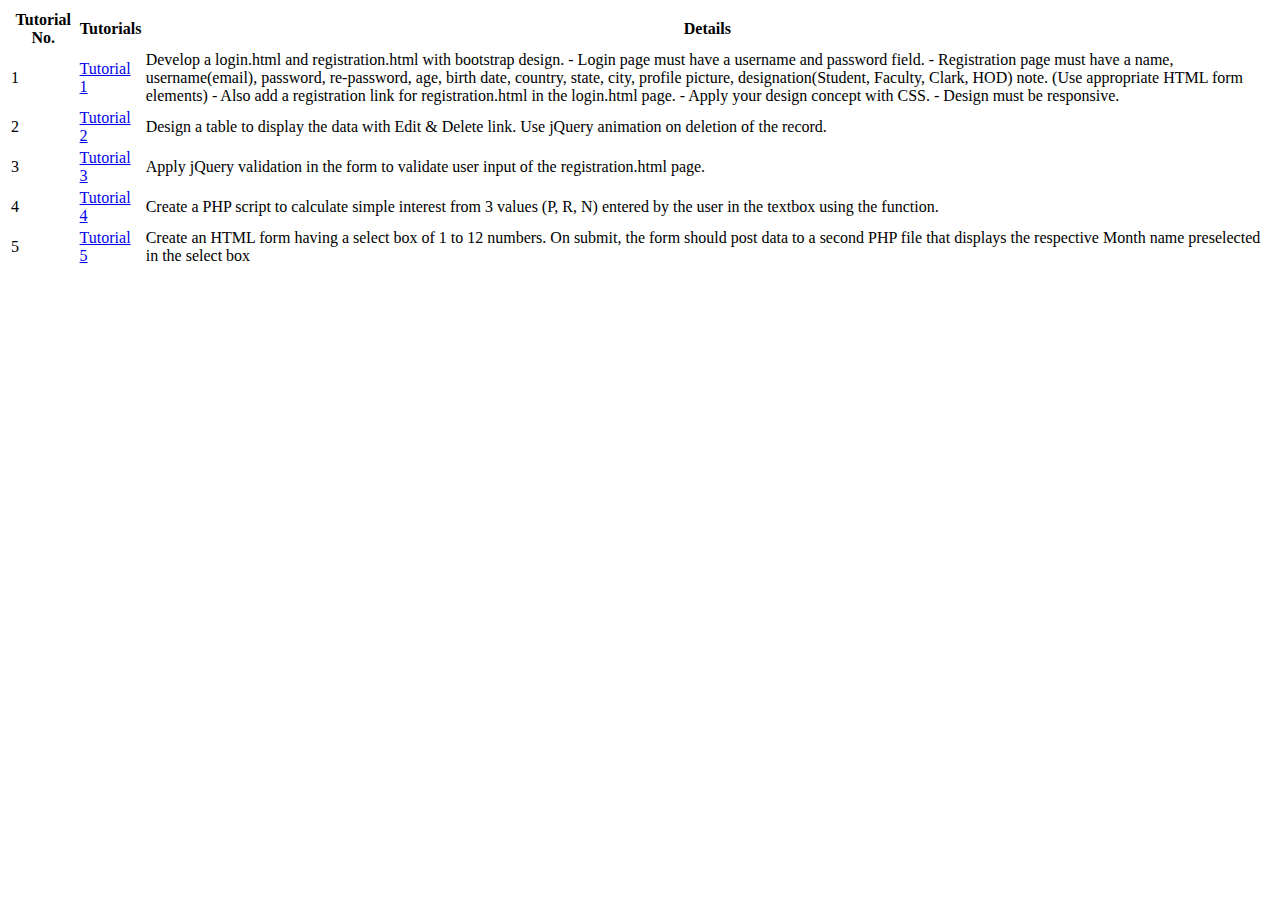
<file: tutorials/index.html>
<!doctype html>
<html lang="en">

<head>
    <!-- Required meta tags -->
    <meta charset="utf-8">
    <meta name="viewport" content="width=device-width, initial-scale=1">

    <!-- Bootstrap CSS -->
    <link href="https://cdn.jsdelivr.net/npm/bootstrap@5.1.3/dist/css/bootstrap.min.css" rel="stylesheet"
        integrity="sha384-1BmE4kWBq78iYhFldvKuhfTAU6auU8tT94WrHftjDbrCEXSU1oBoqyl2QvZ6jIW3" crossorigin="anonymous">
    <link rel="stylesheet" href="https://cdn.datatables.net/1.11.3/css/jquery.dataTables.min.css">

    <title>Tutorials</title>
    
</head>
<body>
    <div class="container mt-5">
        <div class="row modify-content-center">
            <div class="col">
                <table class="table" id="myTable">
                    <thead class="table-primary">
                        <tr>
                            <th>
                                Tutorial No.
                            </th>
                            <th>
                                Tutorials
                            </th>
                            <th>
                                Details
                            </th>
                        </tr>
                    </thead>
                        <tr>
                        <td>
                            1
                        </td>
                        <td>
                            <a href="tutorial01/index.html" target="_blank">Tutorial 1</a>
                        </td>
                        <td>
                            Develop a login.html and registration.html with bootstrap design. 
                            - Login page must have a username and password field. 
                            - Registration page must have a name, username(email), password, re-password, age, birth date, country,  state, city, profile picture, designation(Student, Faculty, Clark, HOD) note. (Use appropriate HTML form  elements) 
                            - Also add a registration link for registration.html in the login.html page. 
                            - Apply your design concept with CSS. 
                            - Design must be responsive.
                        </td>
                    </tr>
                    <tr>
                        <td>
                            2
                        </td>
                        <td>
                            <a href="tutorial02/index.html" target="_blank">Tutorial 2</a>
                        </td>
                        <td>
                            Design a table to display the data with Edit & Delete link. Use jQuery animation on deletion of the record.
                        </td>
                    </tr>
                    <tr>
                        <td>
                            3
                        </td>
                        <td>
                            <a href="tutorial03/registration.html" target="_blank">Tutorial 3</a>
                        </td>
                        <td>
                            Apply jQuery validation in the form to validate user input of the registration.html page.
                        </td>
                    </tr>
                    <tr>
                        <td>
                            4
                        </td>
                        <td>
                            <a href="tutorial04/index.html" target="_blank">Tutorial 4</a>
                        </td>
                        <td>
                            Create a PHP script to calculate simple interest from 3 values (P, R, N) entered by the user in the textbox  using the function.
                        </td>
                    </tr>
                    <tr>
                        <td>
                            5
                        </td>
                        <td>
                            <a href="tutorial05/index.html" target="_blank">Tutorial 5</a>
                        </td>
                        <td>
                            Create an HTML form having a select box of 1 to 12 numbers. On submit, the form should post data to a  second PHP file that displays the respective Month name preselected in the select box
                        </td>
                    </tr>
                </table>
            </div>
        </div>
    </div>

    <script src="https://code.jquery.com/jquery-3.6.0.js" integrity="sha256-H+K7U5CnXl1h5ywQfKtSj8PCmoN9aaq30gDh27Xc0jk=" crossorigin="anonymous"></script>
        <script src="https://cdn.jsdelivr.net/npm/bootstrap@5.1.3/dist/js/bootstrap.bundle.min.js"
        integrity="sha384-ka7Sk0Gln4gmtz2MlQnikT1wXgYsOg+OMhuP+IlRH9sENBO0LRn5q+8nbTov4+1p"
        crossorigin="anonymous"></script>
    <script src="https://cdn.datatables.net/1.11.3/js/jquery.dataTables.min.js"></script>


    <script>
        $(document).ready( function () {
    $('#myTable').DataTable();
} );
    </script>
</body>

</html>
</file>
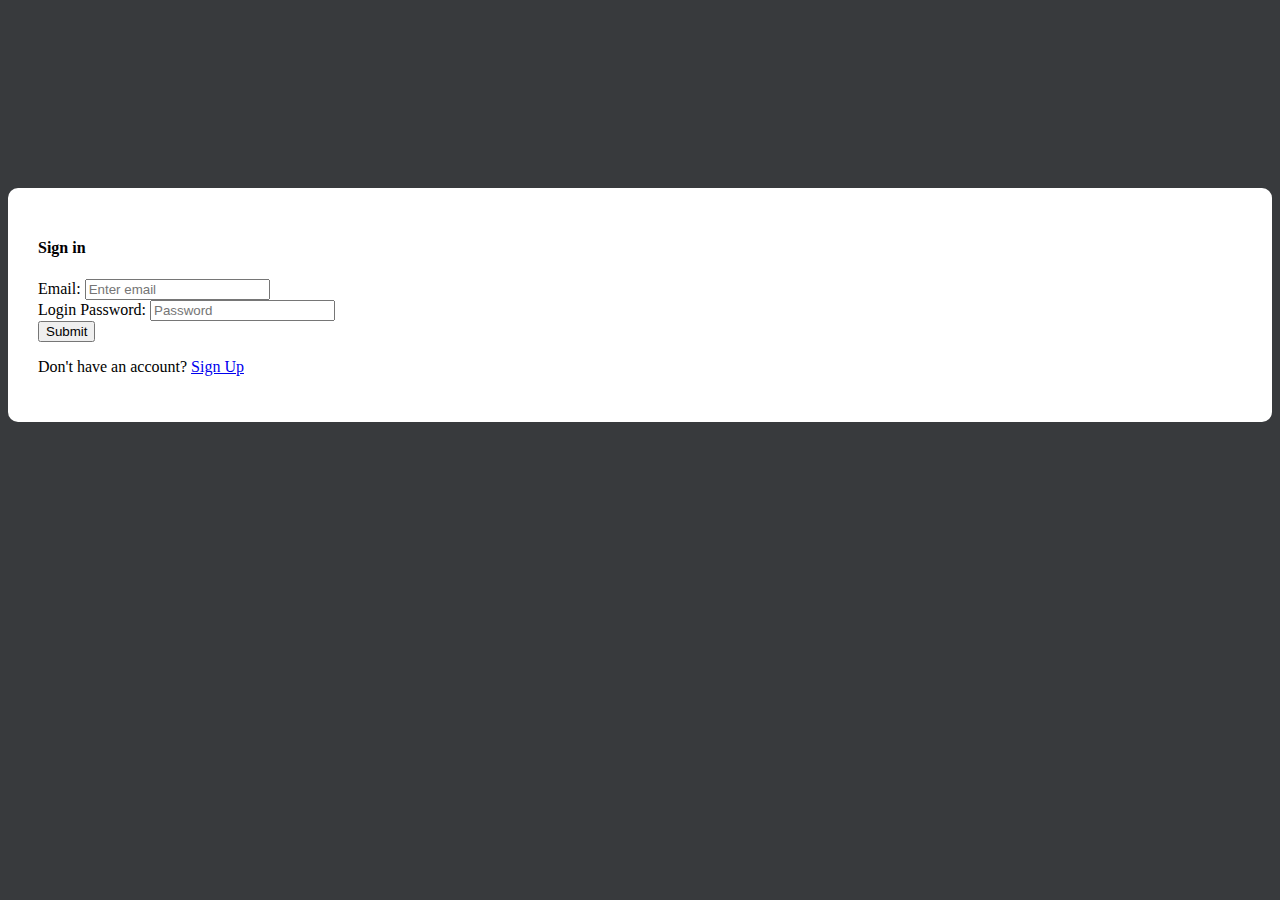
<file: tutorials/tutorial01/index.html>
<html>
<head>
 
    <meta charset="utf-8">
    <meta name="viewport" content="width=device-width, initial-scale=1, shrink-to-fit=no">
 
<link rel="stylesheet" href="https://stackpath.bootstrapcdn.com/bootstrap/4.1.3/css/bootstrap.min.css" integrity="sha384-MCw98/SFnGE8fJT3GXwEOngsV7Zt27NXFoaoApmYm81iuXoPkFOJwJ8ERdknLPMO" crossorigin="anonymous">
 <link rel="stylesheet" href="login_style.css">
</head>
 
<body>

  <section class="container-fluid">
  
    <section class="row justify-content-center">
      <section class="col-12 col-sm-6 col-md-4">
        <form class="form-container">
        <div class="form-group">
          <h4 class="text-center font-weight-bold"> Sign in </h4>
          <label for="InputEmail1">Email:</label>
           <input type="email" class="form-control" id="InputEmail1" aria-describeby="emailHelp" placeholder="Enter email" required="">
        </div>
        <div class="form-group">Login
          <label for="InputPassword1">Password:</label>
          <input type="password" class="form-control" id="InputPassword1" placeholder="Password" required="">
        </div>
        <button type="submit" class="btn btn-primary btn-block">Submit</button>
        <div class="form-footer">
          <p> Don't have an account? <a href="Registration.html">Sign Up</a></p>
          
        </div>
        </form>
      </section>
    </section>
  </section>
  </body>
</html>
</file>
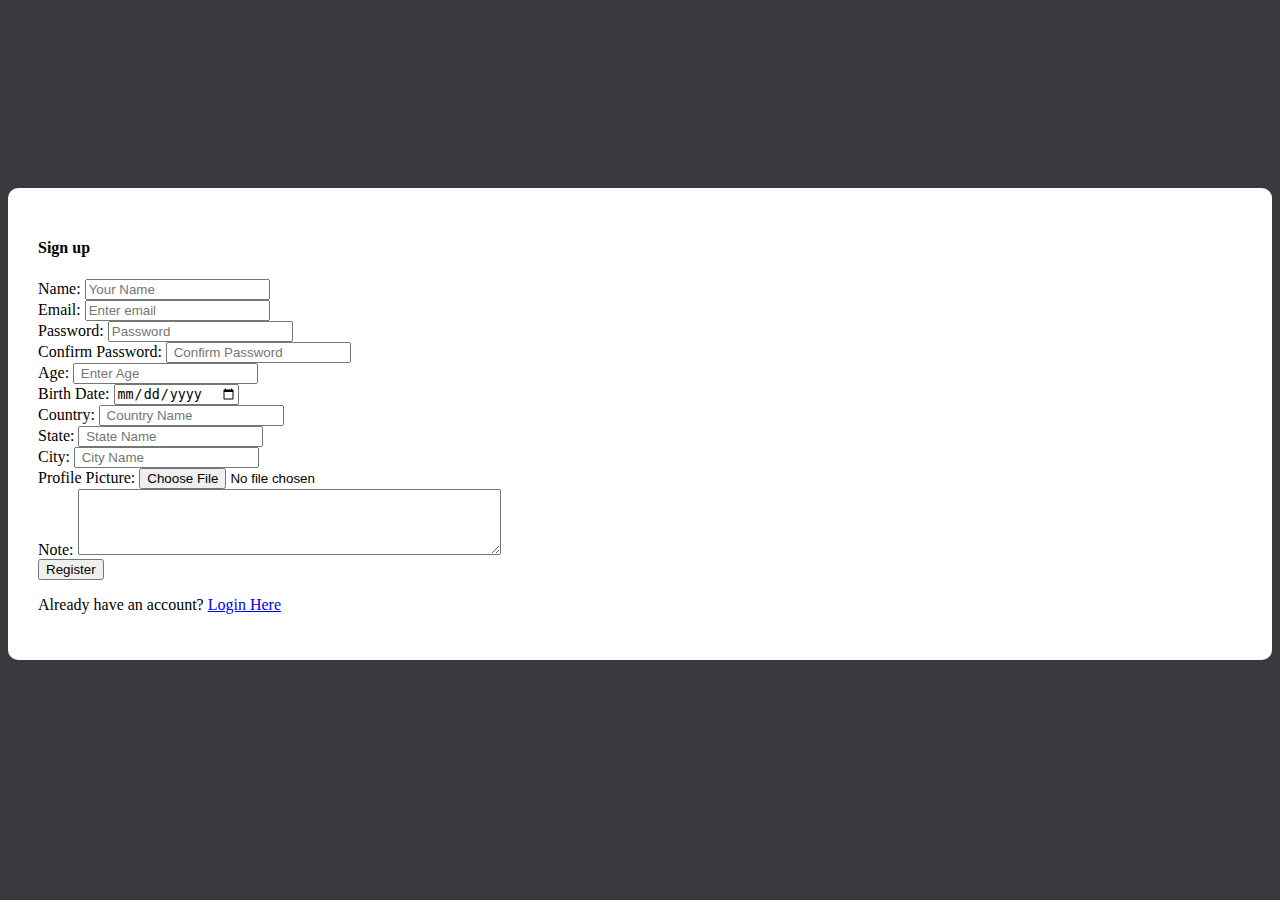
<file: tutorials/tutorial01/registration.html>
<html>
<head>
 
    <meta charset="utf-8">
    <meta name="viewport" content="width=device-width, initial-scale=1, shrink-to-fit=no">
 
<link rel="stylesheet" href="https://stackpath.bootstrapcdn.com/bootstrap/4.1.3/css/bootstrap.min.css" integrity="sha384-MCw98/SFnGE8fJT3GXwEOngsV7Zt27NXFoaoApmYm81iuXoPkFOJwJ8ERdknLPMO" crossorigin="anonymous">
 <link rel="stylesheet" href="login_style.css">
</head>
 
<body>

  <section class="container-fluid">
  
    <section class="row justify-content-center">
      <section class="col-12 col-sm-6 col-md-4">
        <form class="form-container">
        <div class="form-group">
          <h4 class="text-center font-weight-bold"> Sign up </h4>
          <label for="InputName">Name:</label>
          <input type="text" class="form-control" id="InputName" placeholder="Your Name" required="">
        </div>

          <div class="form-group">
          <label for="InputEmail1">Email:</label>
           <input type="email" class="form-control" id="InputEmail1" aria-describeby="emailHelp" placeholder="Enter email" required="">
        </div>
        <div class="form-group">
          <label for="InputPassword1">Password:</label>
          <input type="password" class="form-control" id="InputPassword1" placeholder="Password" required="">
        </div>
        <div class="form-group">
            <label for="InputConPass">Confirm Password:</label>
            <input type="password" class="form-control" id="InputPassword1" placeholder=" Confirm Password" required="">
          </div>
          <div class="form-group">
            <label for="InputAge">Age:</label>
            <input type="number" class="form-control" id="InputAge" placeholder=" Enter Age" required="">
          </div>
          <div class="form-group">
            <label for="InputBirth">Birth Date:</label>
            <input type="date" class="form-control" id="InputDob" placeholder=" DD/MM/YYYY" required="">
          </div>
          <div class="form-group">
            <label for="InputCountry">Country:</label>
            <input type="text" class="form-control" id="InputCountry" placeholder=" Country Name" required="">
          </div>
          <div class="form-group">
            <label for="InputState">State:</label>
            <input type="text" class="form-control" id="InputState" placeholder=" State Name" required="">
          </div>
          <div class="form-group">
            <label for="InputCity">City:</label>
            <input type="text" class="form-control" id="InputCity" placeholder=" City Name" required="">
          </div>
          <div class="form-group">
            <label for="InputProfile">Profile Picture:</label>
            <input type="file" class="form-control" id="InputProfile"  required="">
          </div>
          <div class="form-group">
            <label for="InputNote">Note:</label>
            <textarea class="form-control" id="InputNote" rows="4" cols="50"  required=""></textarea>
          </div>
        <button type="submit" class="btn btn-primary btn-block">Register</button>
        <div class="form-footer">
            <p> Already have an account? <a href="Login.html">Login Here</a></p> 
          
        </div>
        </form>
      </section>
    </section>
  </section>
  </body>
</html>
</file>
<file: tutorials/tutorial01/login_style.css>
body{
	background: #383a3d;
	padding-top: 20vh;	
}

form{
	background: #fff;
}

.form-container{
	border-radius: 10px;
	padding: 30px;
}
</file>
